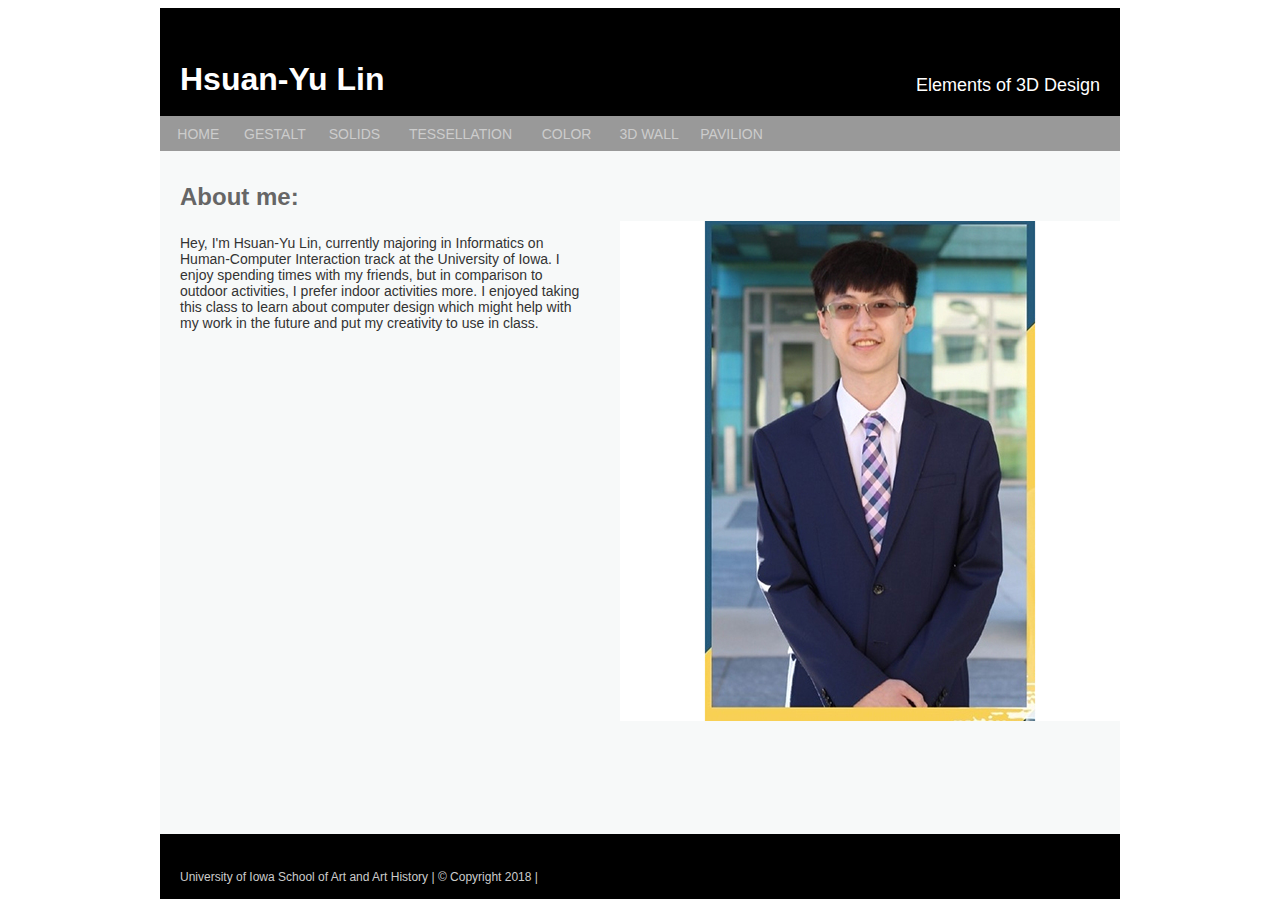
<file: HsuanYuLin_FinalPortfolio/BradleyWebsiteElements2022/index.html>
<!doctype html>
<html>
<head>
<meta charset="utf-8">
<title>Hsuan-Yu | Index</title>
<style type="text/css">
body,td,th {
	font-family: "Gill Sans", "Gill Sans MT", "Myriad Pro", "DejaVu Sans Condensed", Helvetica, Arial, sans-serif;
	font-size: 14px;
	color: #ccc;
}
body {
	background-color: #fff;
}
a {
	font-size: 14px;
	color: #ccc;
}
a:link {
	text-decoration: none;
}
a:visited {
	text-decoration: none;
	color: #333;
}
a:hover {
	text-decoration: none;
	color: #999;
}
a:active {
	text-decoration: none;
}
</style>
<link href="css/css_main.css" rel="stylesheet" type="text/css">
</head>

<body>
<table width="960" border="0" align="center" cellpadding="0" cellspacing="0">
  <tbody>
    <tr>
      <td width="960" height="80"><table width="960" border="0" cellspacing="0" cellpadding="0">
        <tbody>
          <tr>
            <td width="660" height="80" class="logo">Hsuan-Yu Lin</td>
            <td width="300" height="80" class="coursename">Elements of 3D Design</td>
          </tr>
        </tbody>
      </table></td>
    </tr>
    <tr>
      <td width="960" height="35"><table width="960" border="0" cellspacing="0" cellpadding="0">
        <tbody>
          <tr>
            <td width="660" height="35"><table width="660" border="0" cellspacing="0" cellpadding="0">
              <tbody>
                <tr>
                  <td width="65" height="35" class="navigation"><a href="index.html">HOME</a></td>
                  <td width="65" height="35" class="navigation"><a href="gestalt.html">GESTALT</a></td>
                  <td width="70" height="35" class="navigation"><a href="solids.html">SOLIDS</a></td>
                  <td width="110" height="35" class="navigation"><a href="tess1pattern.html">TESSELLATION</a></td>
                  <td width="70" height="35" class="navigation"><a href="tess2color.html">COLOR</a></td>
                  <td width="70" height="35" class="navigation"><a href="tess3dimensional.html">3D WALL</a></td>
                  <td width="70" height="35" class="navigation"><a href="pavilion.html">PAVILION</a></td>
                  <td width="40" height="35" class="navigation">&nbsp;</td>
                </tr>
              </tbody>
            </table></td>
            <td width="300" height="35" class="navigation">&nbsp;</td>
          </tr>
        </tbody>
      </table></td>
    </tr>
    <tr>
      <td width="960" height="60" class="header">About me:</td>
    </tr>
    <tr>
      <td width="960" height="500"><table width="960" border="0" cellspacing="0" cellpadding="0">
        <tbody>
          <tr>
            <td width="440" height="500" class="description"><p>Hey, I'm Hsuan-Yu Lin, currently majoring in Informatics on  Human-Computer Interaction track at the University of Iowa. I enjoy spending  times with my friends, but in comparison to outdoor activities, I prefer indoor  activities more. I enjoyed taking this class to learn about computer design  which might help with my work in the future and put my creativity to use in  class.</p></td>
            <td bgcolor="#F7F9F9"><img src="images/photo.jpg" width="500" height="500" alt=""/></td>
          </tr>
        </tbody>
      </table></td>
    </tr>
    <tr>
      <td width="960" height="100" bgcolor="#F7F9F9"><table width="960" border="0" cellspacing="0" cellpadding="0">
        <tbody>
          <tr>
            <td width="445" height="100">&nbsp;</td>
            <td width="55" height="55" class="thumbs">&nbsp;</td>
            <td width="55" height="55" class="thumbs">&nbsp;</td>
            <td width="55" height="55" class="thumbs">&nbsp;</td>
            <td width="55" height="55" class="thumbs">&nbsp;</td>
            <td width="55" height="55" class="thumbs">&nbsp;</td>
            <td width="55" height="55" class="thumbs">&nbsp;</td>
            <td width="55" height="55" class="thumbs">&nbsp;</td>
            <td width="55" height="55" class="thumbs">&nbsp;</td>
            <td width="55" height="55" class="thumbs">&nbsp;</td>
            <td width="20" height="100" class="thumbs">&nbsp;</td>
          </tr>
        </tbody>
      </table></td>
    </tr>
    <tr>
      <td width="960" height="40" class="footer">University of Iowa School of Art and Art History | © Copyright 2018 |</td>
    </tr>
  </tbody>
</table>
</body>
</html>
</file>
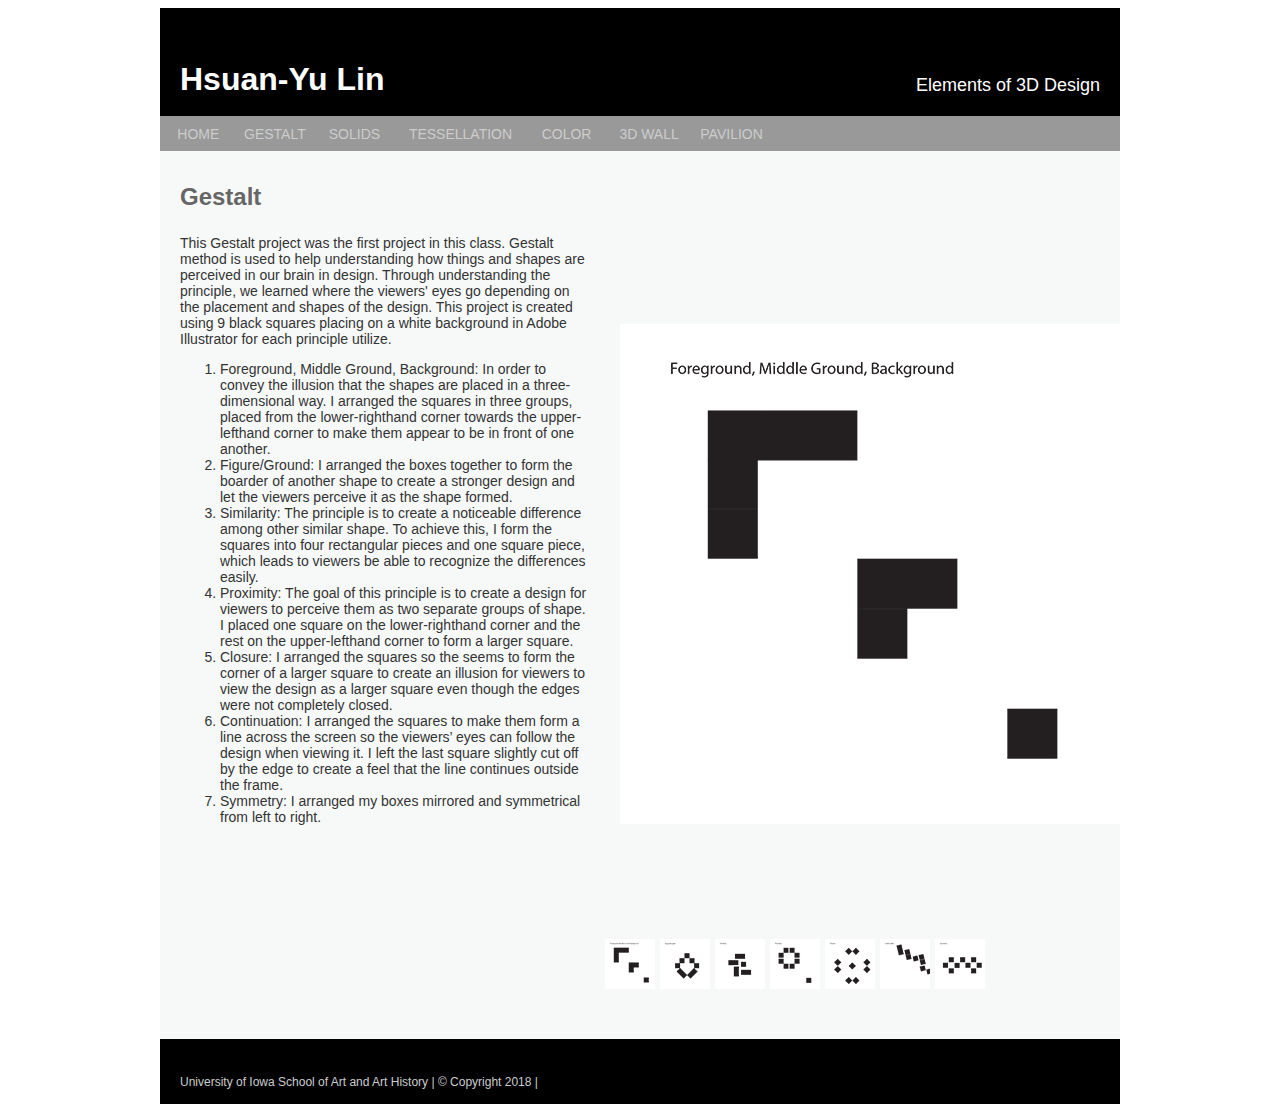
<file: HsuanYuLin_FinalPortfolio/BradleyWebsiteElements2022/gestalt.html>
<!doctype html>
<html>
<head>
<meta charset="utf-8">
<title>Hsuan-Yu | Gestalt</title>
<style type="text/css">
body,td,th {
	font-family: "Gill Sans", "Gill Sans MT", "Myriad Pro", "DejaVu Sans Condensed", Helvetica, Arial, sans-serif;
	font-size: 14px;
	color: #ccc;
}
body {
	background-color: #fff;
}
a {
	font-size: 14px;
	color: #ccc;
}
a:link {
	text-decoration: none;
}
a:visited {
	text-decoration: none;
	color: #333;
}
a:hover {
	text-decoration: none;
	color: #999;
}
a:active {
	text-decoration: none;
}
</style>
<link href="css/css_main.css" rel="stylesheet" type="text/css">
<script type="text/javascript">
function MM_preloadImages() { //v3.0
  var d=document; if(d.images){ if(!d.MM_p) d.MM_p=new Array();
    var i,j=d.MM_p.length,a=MM_preloadImages.arguments; for(i=0; i<a.length; i++)
    if (a[i].indexOf("#")!=0){ d.MM_p[j]=new Image; d.MM_p[j++].src=a[i];}}
}

function MM_swapImgRestore() { //v3.0
  var i,x,a=document.MM_sr; for(i=0;a&&i<a.length&&(x=a[i])&&x.oSrc;i++) x.src=x.oSrc;
}

function MM_findObj(n, d) { //v4.01
  var p,i,x;  if(!d) d=document; if((p=n.indexOf("?"))>0&&parent.frames.length) {
    d=parent.frames[n.substring(p+1)].document; n=n.substring(0,p);}
  if(!(x=d[n])&&d.all) x=d.all[n]; for (i=0;!x&&i<d.forms.length;i++) x=d.forms[i][n];
  for(i=0;!x&&d.layers&&i<d.layers.length;i++) x=MM_findObj(n,d.layers[i].document);
  if(!x && d.getElementById) x=d.getElementById(n); return x;
}

function MM_swapImage() { //v3.0
  var i,j=0,x,a=MM_swapImage.arguments; document.MM_sr=new Array; for(i=0;i<(a.length-2);i+=3)
   if ((x=MM_findObj(a[i]))!=null){document.MM_sr[j++]=x; if(!x.oSrc) x.oSrc=x.src; x.src=a[i+2];}
}
</script>
</head>

<body onLoad="MM_preloadImages('images/gestalt1_main.jpg','images/gestalt2_main.jpg','images/gestalt3_main.jpg','images/gestalt4_main.jpg','images/gestalt5_main.jpg','images/gestalt6_main.jpg','images/gestalt7_main.jpg')">
<table width="960" border="0" align="center" cellpadding="0" cellspacing="0">
  <tbody>
    <tr>
      <td width="960" height="80"><table width="960" border="0" cellspacing="0" cellpadding="0">
        <tbody>
          <tr>
            <td width="660" height="80" class="logo">Hsuan-Yu Lin</td>
            <td width="300" height="80" class="coursename">Elements of 3D Design</td>
          </tr>
        </tbody>
      </table></td>
    </tr>
    <tr>
      <td width="960" height="35"><table width="960" border="0" cellspacing="0" cellpadding="0">
        <tbody>
          <tr>
            <td width="660" height="35"><table width="660" border="0" cellspacing="0" cellpadding="0">
              <tbody>
                <tr>
                  <td width="65" height="35" class="navigation"><a href="index.html">HOME</a></td>
                  <td width="65" height="35" class="navigation"><a href="gestalt.html">GESTALT</a></td>
                  <td width="70" height="35" class="navigation"><a href="solids.html">SOLIDS</a></td>
                  <td width="110" height="35" class="navigation"><a href="tess1pattern.html">TESSELLATION</a></td>
                  <td width="70" height="35" class="navigation"><a href="tess2color.html">COLOR</a></td>
                  <td width="70" height="35" class="navigation"><a href="tess3dimensional.html">3D WALL</a></td>
                  <td width="70" height="35" class="navigation"><a href="pavilion.html">PAVILION</a></td>
                  <td width="40" height="35" class="navigation">&nbsp;</td>
                </tr>
              </tbody>
            </table></td>
            <td width="300" height="35" class="navigation">&nbsp;</td>
          </tr>
        </tbody>
      </table></td>
    </tr>
    <tr>
      <td width="960" height="60" class="header">Gestalt</td>
    </tr>
    <tr>
      <td width="960" height="500"><table width="960" border="0" cellspacing="0" cellpadding="0">
        <tbody>
          <tr>
            <td width="440" height="500" class="description"><p>This Gestalt project was the first project in this class.  Gestalt method is used to help understanding how things and shapes are  perceived in our brain in design. Through understanding the principle, we  learned where the viewers' eyes go depending on the placement and shapes of the  design. This project is created using 9 black squares placing on a  white background in Adobe Illustrator for each principle utilize. </p>
              <ol>
                <li>Foreground, Middle Ground, Background: In order  to convey the illusion that the shapes are placed in a three-dimensional way. I  arranged the squares in three groups, placed from the lower-righthand corner  towards the upper-lefthand corner to make them appear to be in front of one another.</li>
                <li>Figure/Ground: I arranged the boxes together to  form the boarder of another shape to create a stronger design and let the viewers  perceive it as the shape formed.</li>
                <li>Similarity: The principle is to create a noticeable  difference among other similar shape. To achieve this, I form the squares into  four rectangular pieces and one square piece, which leads to viewers be able to  recognize the differences easily.</li>
                <li>Proximity: The goal of this principle is to  create a design for viewers to perceive them as two separate groups of shape. I  placed one square on the lower-righthand corner and the rest on the upper-lefthand  corner to form a larger square.</li>
                <li>Closure: I arranged the squares so the seems to  form the corner of a larger square to create an illusion for viewers to view the  design as a larger square even though the edges were not completely closed.</li>
                <li>Continuation: I arranged the squares to make  them form a line across the screen so the viewers&rsquo; eyes can follow the design  when viewing it. I left the last square slightly cut off by the edge to create  a feel that the line continues outside the frame.</li>
                <li>Symmetry: I arranged my boxes mirrored and symmetrical  from left to right.</li>
              </ol>
              <p>&nbsp;</p>
<p>&nbsp;</p>
<p>&nbsp;</p></td>
            <td bgcolor="#F7F9F9"><img src="images/gestalt1_main.jpg" alt="" width="500" height="500" id="main"/></td>
          </tr>
        </tbody>
      </table></td>
    </tr>
    <tr>
      <td width="960" height="100" bgcolor="#F7F9F9"><table width="960" border="0" cellspacing="0" cellpadding="0">
        <tbody>
          <tr>
            <td width="445" height="100">&nbsp;</td>
            <td width="55" height="55" class="thumbs"><img src="images/gestalt1_thumb.jpg" alt="" width="50" height="50" onClick="MM_swapImage('main','','images/gestalt1_main.jpg',1)" onKeyDown="MM_swapImgRestore()"/></td>
            <td width="55" height="55" class="thumbs"><img src="images/gestalt2_thumb.jpg" alt="" width="50" height="50" onClick="MM_swapImage('main','','images/gestalt2_main.jpg',1)" onKeyDown="MM_swapImgRestore()"/></td>
            <td width="55" height="55" class="thumbs"><img src="images/gestalt3_thumb.jpg" alt="" width="50" height="50" onClick="MM_swapImage('main','','images/gestalt3_main.jpg',1)" onKeyDown="MM_swapImgRestore()"/></td>
            <td width="55" height="55" class="thumbs"><img src="images/gestalt4_thumb.jpg" alt="" width="50" height="50" onClick="MM_swapImage('main','','images/gestalt4_main.jpg',1)" onKeyDown="MM_swapImgRestore()"/></td>
            <td width="55" height="55" class="thumbs"><img src="images/gestalt5_thumb.jpg" alt="" width="50" height="50" onClick="MM_swapImage('main','','images/gestalt5_main.jpg',1)" onKeyDown="MM_swapImgRestore()"/></td>
            <td width="55" height="55" class="thumbs"><img src="images/gestalt6_thumb.jpg" alt="" width="50" height="50" onClick="MM_swapImage('main','','images/gestalt6_main.jpg',1)" onKeyDown="MM_swapImgRestore()"/></td>
            <td width="55" height="55" class="thumbs"><img src="images/gestalt7_thumb.jpg" alt="" width="50" height="50" onClick="MM_swapImage('main','','images/gestalt7_main.jpg',1)" onKeyDown="MM_swapImgRestore()"/></td>
            <td width="55" height="55" class="thumbs">&nbsp;</td>
            <td width="55" height="55" class="thumbs">&nbsp;</td>
            <td width="20" height="100" class="thumbs">&nbsp;</td>
          </tr>
        </tbody>
      </table></td>
    </tr>
    <tr>
      <td width="960" height="40" class="footer">University of Iowa School of Art and Art History | © Copyright 2018 |</td>
    </tr>
  </tbody>
</table>
</body>
</html>
</file>
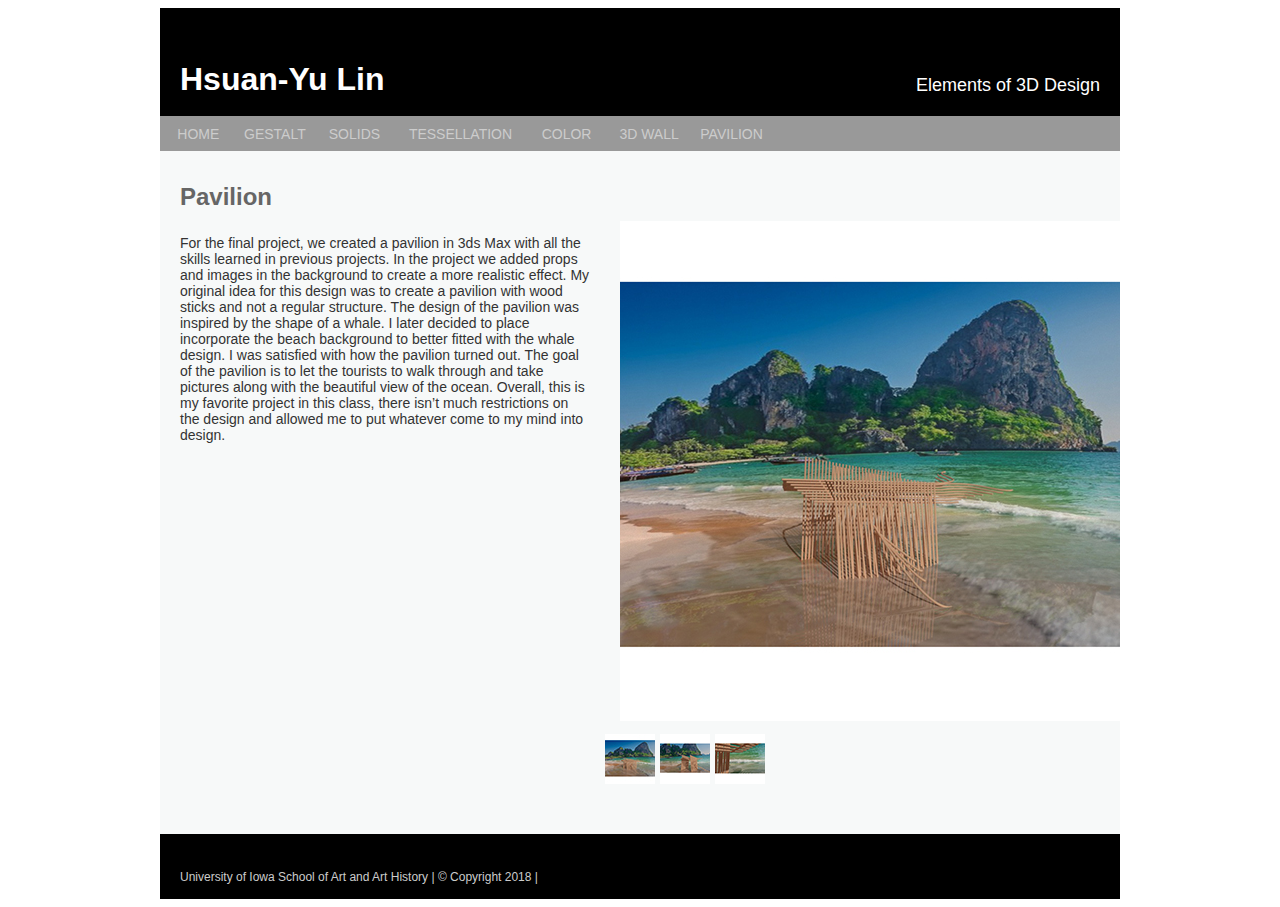
<file: HsuanYuLin_FinalPortfolio/BradleyWebsiteElements2022/pavilion.html>
<!doctype html>
<html>
<head>
<meta charset="utf-8">
<title>Hsuan-Yu | Pavilion</title>
<style type="text/css">
body,td,th {
	font-family: "Gill Sans", "Gill Sans MT", "Myriad Pro", "DejaVu Sans Condensed", Helvetica, Arial, sans-serif;
	font-size: 14px;
	color: #ccc;
}
body {
	background-color: #fff;
}
a {
	font-size: 14px;
	color: #ccc;
}
a:link {
	text-decoration: none;
}
a:visited {
	text-decoration: none;
	color: #333;
}
a:hover {
	text-decoration: none;
	color: #999;
}
a:active {
	text-decoration: none;
}
</style>
<link href="css/css_main.css" rel="stylesheet" type="text/css">
<script type="text/javascript">
function MM_preloadImages() { //v3.0
  var d=document; if(d.images){ if(!d.MM_p) d.MM_p=new Array();
    var i,j=d.MM_p.length,a=MM_preloadImages.arguments; for(i=0; i<a.length; i++)
    if (a[i].indexOf("#")!=0){ d.MM_p[j]=new Image; d.MM_p[j++].src=a[i];}}
}

function MM_swapImgRestore() { //v3.0
  var i,x,a=document.MM_sr; for(i=0;a&&i<a.length&&(x=a[i])&&x.oSrc;i++) x.src=x.oSrc;
}

function MM_findObj(n, d) { //v4.01
  var p,i,x;  if(!d) d=document; if((p=n.indexOf("?"))>0&&parent.frames.length) {
    d=parent.frames[n.substring(p+1)].document; n=n.substring(0,p);}
  if(!(x=d[n])&&d.all) x=d.all[n]; for (i=0;!x&&i<d.forms.length;i++) x=d.forms[i][n];
  for(i=0;!x&&d.layers&&i<d.layers.length;i++) x=MM_findObj(n,d.layers[i].document);
  if(!x && d.getElementById) x=d.getElementById(n); return x;
}

function MM_swapImage() { //v3.0
  var i,j=0,x,a=MM_swapImage.arguments; document.MM_sr=new Array; for(i=0;i<(a.length-2);i+=3)
   if ((x=MM_findObj(a[i]))!=null){document.MM_sr[j++]=x; if(!x.oSrc) x.oSrc=x.src; x.src=a[i+2];}
}
</script>
</head>

<body onLoad="MM_preloadImages('images/pavilion2_main.jpg','images/pavilion3_main.jpg','images/pavilion1_main.jpg')">
<table width="960" border="0" align="center" cellpadding="0" cellspacing="0">
  <tbody>
    <tr>
      <td width="960" height="80"><table width="960" border="0" cellspacing="0" cellpadding="0">
        <tbody>
          <tr>
            <td width="660" height="80" class="logo">Hsuan-Yu Lin</td>
            <td width="300" height="80" class="coursename">Elements of 3D Design</td>
          </tr>
        </tbody>
      </table></td>
    </tr>
    <tr>
      <td width="960" height="35"><table width="960" border="0" cellspacing="0" cellpadding="0">
        <tbody>
          <tr>
            <td width="660" height="35"><table width="660" border="0" cellspacing="0" cellpadding="0">
              <tbody>
                <tr>
                  <td width="65" height="35" class="navigation"><a href="index.html">HOME</a></td>
                  <td width="65" height="35" class="navigation"><a href="gestalt.html">GESTALT</a></td>
                  <td width="70" height="35" class="navigation"><a href="solids.html">SOLIDS</a></td>
                  <td width="110" height="35" class="navigation"><a href="tess1pattern.html">TESSELLATION</a></td>
                  <td width="70" height="35" class="navigation"><a href="tess2color.html">COLOR</a></td>
                  <td width="70" height="35" class="navigation"><a href="tess3dimensional.html">3D WALL</a></td>
                  <td width="70" height="35" class="navigation"><a href="pavilion.html">PAVILION</a></td>
                  <td width="40" height="35" class="navigation">&nbsp;</td>
                </tr>
              </tbody>
            </table></td>
            <td width="300" height="35" class="navigation">&nbsp;</td>
          </tr>
        </tbody>
      </table></td>
    </tr>
    <tr>
      <td width="960" height="60" class="header">Pavilion</td>
    </tr>
    <tr>
      <td width="960" height="500"><table width="960" border="0" cellspacing="0" cellpadding="0">
        <tbody>
          <tr>
            <td width="440" height="500" class="description"><p>For the final project, we created a pavilion in 3ds Max with  all the skills learned in previous projects. In the project we added props and  images in the background to create a more realistic effect. My original idea  for this design was to create a pavilion with wood sticks and not a regular structure.  The design of the pavilion was inspired by the shape of a whale. I later decided  to place incorporate the beach background to better fitted with the whale  design. I was satisfied with how the pavilion turned out. The goal of the pavilion  is to let the tourists to walk through and take pictures along with the beautiful  view of the ocean. Overall, this is my favorite project in this class, there  isn&rsquo;t much restrictions on the design and allowed me to put whatever come to my  mind into design.  </p></td>
            <td bgcolor="#F7F9F9"><img src="images/pavilion2_main.jpg" alt="" width="500" height="500" id="main"/></td>
          </tr>
        </tbody>
      </table></td>
    </tr>
    <tr>
      <td width="960" height="100" bgcolor="#F7F9F9"><table width="960" border="0" cellspacing="0" cellpadding="0">
        <tbody>
          <tr>
            <td width="445" height="100">&nbsp;</td>
            <td width="55" height="55" class="thumbs"><img src="images/pavilion2_thumb.jpg" alt="" width="50" height="50" onClick="MM_swapImage('main','','images/pavilion2_main.jpg',1)" onKeyDown="MM_swapImgRestore()"/></td>
            <td width="55" height="55" class="thumbs"><img src="images/pavilion3_thumb.jpg" alt="" width="50" height="50" onClick="MM_swapImage('main','','images/pavilion3_main.jpg',1)" onKeyDown="MM_swapImgRestore()"/></td>
            <td width="55" height="55" class="thumbs"><img src="images/pavilion1_thumb.jpg" alt="" width="50" height="50" onClick="MM_swapImage('main','','images/pavilion1_main.jpg',1)" onKeyDown="MM_swapImgRestore()"/></td>
            <td width="55" height="55" class="thumbs">&nbsp;</td>
            <td width="55" height="55" class="thumbs">&nbsp;</td>
            <td width="55" height="55" class="thumbs">&nbsp;</td>
            <td width="55" height="55" class="thumbs">&nbsp;</td>
            <td width="55" height="55" class="thumbs">&nbsp;</td>
            <td width="55" height="55" class="thumbs">&nbsp;</td>
            <td width="20" height="100" class="thumbs">&nbsp;</td>
          </tr>
        </tbody>
      </table></td>
    </tr>
    <tr>
      <td width="960" height="40" class="footer">University of Iowa School of Art and Art History | © Copyright 2018 |</td>
    </tr>
  </tbody>
</table>
</body>
</html>
</file>
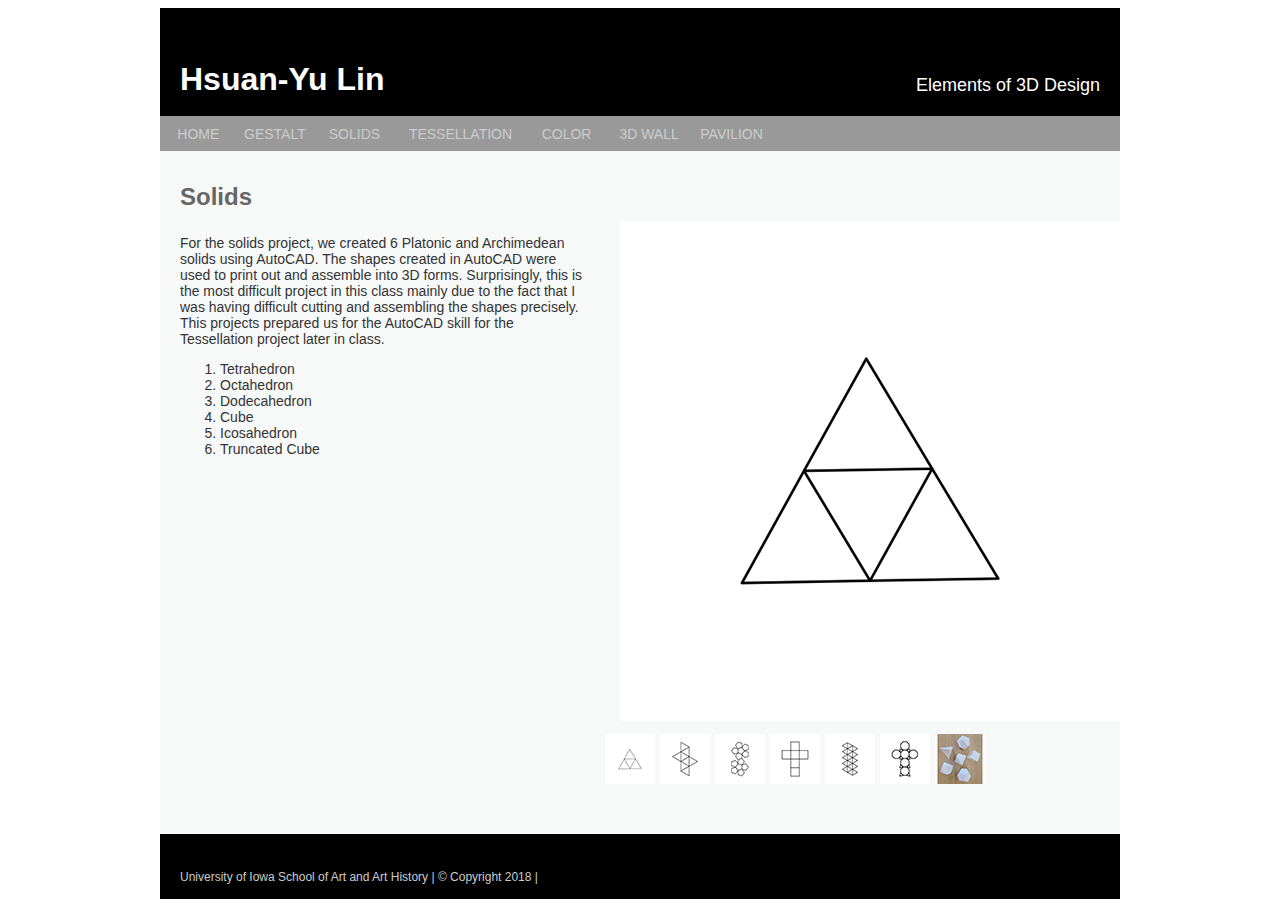
<file: HsuanYuLin_FinalPortfolio/BradleyWebsiteElements2022/solids.html>
<!doctype html>
<html>
<head>
<meta charset="utf-8">
<title>Hsuan-Yu | Solids</title>
<style type="text/css">
body,td,th {
	font-family: "Gill Sans", "Gill Sans MT", "Myriad Pro", "DejaVu Sans Condensed", Helvetica, Arial, sans-serif;
	font-size: 14px;
	color: #ccc;
}
body {
	background-color: #fff;
}
a {
	font-size: 14px;
	color: #ccc;
}
a:link {
	text-decoration: none;
}
a:visited {
	text-decoration: none;
	color: #333;
}
a:hover {
	text-decoration: none;
	color: #999;
}
a:active {
	text-decoration: none;
}
</style>
<link href="css/css_main.css" rel="stylesheet" type="text/css">
<script type="text/javascript">
function MM_preloadImages() { //v3.0
  var d=document; if(d.images){ if(!d.MM_p) d.MM_p=new Array();
    var i,j=d.MM_p.length,a=MM_preloadImages.arguments; for(i=0; i<a.length; i++)
    if (a[i].indexOf("#")!=0){ d.MM_p[j]=new Image; d.MM_p[j++].src=a[i];}}
}

function MM_swapImgRestore() { //v3.0
  var i,x,a=document.MM_sr; for(i=0;a&&i<a.length&&(x=a[i])&&x.oSrc;i++) x.src=x.oSrc;
}

function MM_findObj(n, d) { //v4.01
  var p,i,x;  if(!d) d=document; if((p=n.indexOf("?"))>0&&parent.frames.length) {
    d=parent.frames[n.substring(p+1)].document; n=n.substring(0,p);}
  if(!(x=d[n])&&d.all) x=d.all[n]; for (i=0;!x&&i<d.forms.length;i++) x=d.forms[i][n];
  for(i=0;!x&&d.layers&&i<d.layers.length;i++) x=MM_findObj(n,d.layers[i].document);
  if(!x && d.getElementById) x=d.getElementById(n); return x;
}

function MM_swapImage() { //v3.0
  var i,j=0,x,a=MM_swapImage.arguments; document.MM_sr=new Array; for(i=0;i<(a.length-2);i+=3)
   if ((x=MM_findObj(a[i]))!=null){document.MM_sr[j++]=x; if(!x.oSrc) x.oSrc=x.src; x.src=a[i+2];}
}
</script>
</head>

<body onLoad="MM_preloadImages('images/solids1_main.jpg','images/solids2_main.jpg','images/solids3_main.jpg','images/solids4_main.jpg','images/solids5_main.jpg','images/solids6_main.jpg','images/solids_main.jpg')">
<table width="960" border="0" align="center" cellpadding="0" cellspacing="0">
  <tbody>
    <tr>
      <td width="960" height="80"><table width="960" border="0" cellspacing="0" cellpadding="0">
        <tbody>
          <tr>
            <td width="660" height="80" class="logo">Hsuan-Yu Lin</td>
            <td width="300" height="80" class="coursename">Elements of 3D Design</td>
          </tr>
        </tbody>
      </table></td>
    </tr>
    <tr>
      <td width="960" height="35"><table width="960" border="0" cellspacing="0" cellpadding="0">
        <tbody>
          <tr>
            <td width="660" height="35"><table width="660" border="0" cellspacing="0" cellpadding="0">
              <tbody>
                <tr>
                  <td width="65" height="35" class="navigation"><a href="index.html">HOME</a></td>
                  <td width="65" height="35" class="navigation"><a href="gestalt.html">GESTALT</a></td>
                  <td width="70" height="35" class="navigation"><a href="solids.html">SOLIDS</a></td>
                  <td width="110" height="35" class="navigation"><a href="tess1pattern.html">TESSELLATION</a></td>
                  <td width="70" height="35" class="navigation"><a href="tess2color.html">COLOR</a></td>
                  <td width="70" height="35" class="navigation"><a href="tess3dimensional.html">3D WALL</a></td>
                  <td width="70" height="35" class="navigation"><a href="pavilion.html">PAVILION</a></td>
                  <td width="40" height="35" class="navigation">&nbsp;</td>
                </tr>
              </tbody>
            </table></td>
            <td width="300" height="35" class="navigation">&nbsp;</td>
          </tr>
        </tbody>
      </table></td>
    </tr>
    <tr>
      <td width="960" height="60" class="header">Solids</td>
    </tr>
    <tr>
      <td width="960" height="500"><table width="960" border="0" cellspacing="0" cellpadding="0">
        <tbody>
          <tr>
            <td width="440" height="500" class="description"><p>For the solids project, we created 6 Platonic and Archimedean  solids using AutoCAD. The shapes created in AutoCAD were used to print out and  assemble into 3D forms. Surprisingly, this is the most difficult project in  this class mainly due to the fact that I was having difficult cutting and assembling  the shapes precisely. This projects prepared us for the AutoCAD skill for the Tessellation  project later in class.</p>
              <ol>
                <li>Tetrahedron</li>
                <li>Octahedron</li>
                <li>Dodecahedron</li>
                <li>Cube</li>
                <li>Icosahedron </li>
                <li>Truncated Cube </li>
              </ol>
              <p>&nbsp;</p></td>
            <td bgcolor="#F7F9F9"><img src="images/solids1_main.jpg" alt="" width="500" height="500" id="main"/></td>
          </tr>
        </tbody>
      </table></td>
    </tr>
    <tr>
      <td width="960" height="100" bgcolor="#F7F9F9"><table width="960" border="0" cellspacing="0" cellpadding="0">
        <tbody>
          <tr>
            <td width="445" height="100">&nbsp;</td>
            <td width="55" height="55" class="thumbs"><img src="images/solids1_thumb.jpg" alt="" width="50" height="50" onClick="MM_swapImage('main','','images/solids1_main.jpg',1)" onKeyDown="MM_swapImgRestore()"/></td>
            <td width="55" height="55" class="thumbs"><img src="images/solids2_thumb.jpg" alt="" width="50" height="50" onClick="MM_swapImage('main','','images/solids2_main.jpg',1)" onKeyDown="MM_swapImgRestore()"/></td>
            <td width="55" height="55" class="thumbs"><img src="images/solids3_thumb.jpg" alt="" width="50" height="50" onClick="MM_swapImage('main','','images/solids3_main.jpg',1)" onKeyDown="MM_swapImgRestore()"/></td>
            <td width="55" height="55" class="thumbs"><img src="images/solids4_thumb.jpg" alt="" width="50" height="50" onClick="MM_swapImage('main','','images/solids4_main.jpg',1)" onKeyDown="MM_swapImgRestore()"/></td>
            <td width="55" height="55" class="thumbs"><img src="images/solids5_thumb.jpg" alt="" width="50" height="50" onClick="MM_swapImage('main','','images/solids5_main.jpg',1)" onKeyDown="MM_swapImgRestore()"/></td>
            <td width="55" height="55" class="thumbs"><img src="images/solids6_thumb.jpg" alt="" width="50" height="50" onClick="MM_swapImage('main','','images/solids6_main.jpg',1)" onKeyDown="MM_swapImgRestore()"/></td>
            <td width="55" height="55" class="thumbs"><img src="images/solids_thumb.jpg" alt="" width="50" height="50" onClick="MM_swapImage('main','','images/solids_main.jpg',1)" onKeyDown="MM_swapImgRestore()"/></td>
            <td width="55" height="55" class="thumbs">&nbsp;</td>
            <td width="55" height="55" class="thumbs">&nbsp;</td>
            <td width="20" height="100" class="thumbs">&nbsp;</td>
          </tr>
        </tbody>
      </table></td>
    </tr>
    <tr>
      <td width="960" height="40" class="footer">University of Iowa School of Art and Art History | © Copyright 2018 |</td>
    </tr>
  </tbody>
</table>
</body>
</html>
</file>
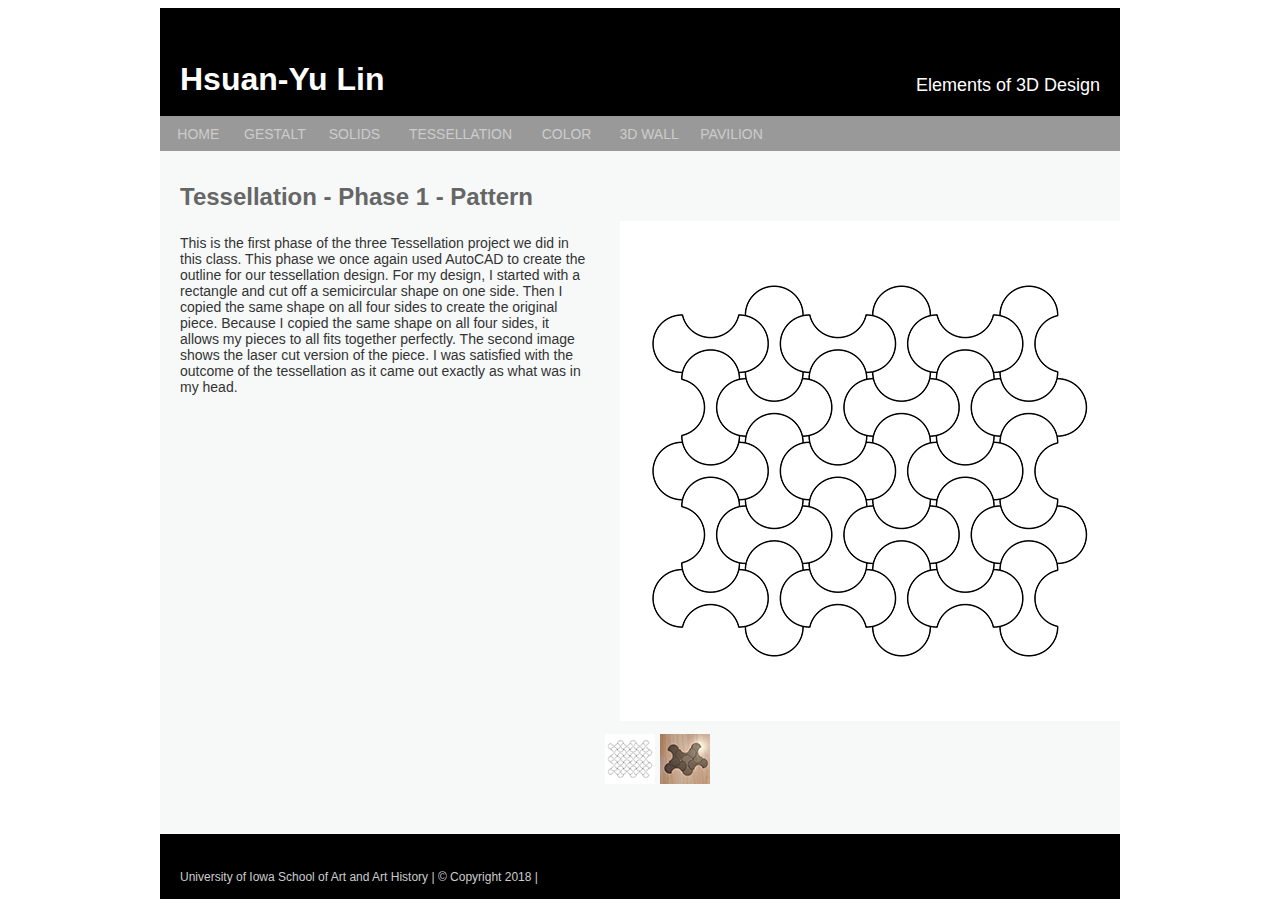
<file: HsuanYuLin_FinalPortfolio/BradleyWebsiteElements2022/tess1pattern.html>
<!doctype html>
<html>
<head>
<meta charset="utf-8">
<title>Hsuan-Yu | Pattern</title>
<style type="text/css">
body,td,th {
	font-family: "Gill Sans", "Gill Sans MT", "Myriad Pro", "DejaVu Sans Condensed", Helvetica, Arial, sans-serif;
	font-size: 14px;
	color: #ccc;
}
body {
	background-color: #fff;
}
a {
	font-size: 14px;
	color: #ccc;
}
a:link {
	text-decoration: none;
}
a:visited {
	text-decoration: none;
	color: #333;
}
a:hover {
	text-decoration: none;
	color: #999;
}
a:active {
	text-decoration: none;
}
</style>
<link href="css/css_main.css" rel="stylesheet" type="text/css">
<script type="text/javascript">
function MM_preloadImages() { //v3.0
  var d=document; if(d.images){ if(!d.MM_p) d.MM_p=new Array();
    var i,j=d.MM_p.length,a=MM_preloadImages.arguments; for(i=0; i<a.length; i++)
    if (a[i].indexOf("#")!=0){ d.MM_p[j]=new Image; d.MM_p[j++].src=a[i];}}
}

function MM_swapImgRestore() { //v3.0
  var i,x,a=document.MM_sr; for(i=0;a&&i<a.length&&(x=a[i])&&x.oSrc;i++) x.src=x.oSrc;
}

function MM_findObj(n, d) { //v4.01
  var p,i,x;  if(!d) d=document; if((p=n.indexOf("?"))>0&&parent.frames.length) {
    d=parent.frames[n.substring(p+1)].document; n=n.substring(0,p);}
  if(!(x=d[n])&&d.all) x=d.all[n]; for (i=0;!x&&i<d.forms.length;i++) x=d.forms[i][n];
  for(i=0;!x&&d.layers&&i<d.layers.length;i++) x=MM_findObj(n,d.layers[i].document);
  if(!x && d.getElementById) x=d.getElementById(n); return x;
}

function MM_swapImage() { //v3.0
  var i,j=0,x,a=MM_swapImage.arguments; document.MM_sr=new Array; for(i=0;i<(a.length-2);i+=3)
   if ((x=MM_findObj(a[i]))!=null){document.MM_sr[j++]=x; if(!x.oSrc) x.oSrc=x.src; x.src=a[i+2];}
}
</script>
</head>

<body onLoad="MM_preloadImages('images/tessellation_main.jpg','images/tessellation_photo_main.jpg')">
<table width="960" border="0" align="center" cellpadding="0" cellspacing="0">
  <tbody>
    <tr>
      <td width="960" height="80"><table width="960" border="0" cellspacing="0" cellpadding="0">
        <tbody>
          <tr>
            <td width="660" height="80" class="logo">Hsuan-Yu Lin</td>
            <td width="300" height="80" class="coursename">Elements of 3D Design</td>
          </tr>
        </tbody>
      </table></td>
    </tr>
    <tr>
      <td width="960" height="35"><table width="960" border="0" cellspacing="0" cellpadding="0">
        <tbody>
          <tr>
            <td width="660" height="35"><table width="660" border="0" cellspacing="0" cellpadding="0">
              <tbody>
                <tr>
                  <td width="65" height="35" class="navigation"><a href="index.html">HOME</a></td>
                  <td width="65" height="35" class="navigation"><a href="gestalt.html">GESTALT</a></td>
                  <td width="70" height="35" class="navigation"><a href="solids.html">SOLIDS</a></td>
                  <td width="110" height="35" class="navigation"><a href="tess1pattern.html">TESSELLATION</a></td>
                  <td width="70" height="35" class="navigation"><a href="tess2color.html">COLOR</a></td>
                  <td width="70" height="35" class="navigation"><a href="tess3dimensional.html">3D WALL</a></td>
                  <td width="70" height="35" class="navigation"><a href="pavilion.html">PAVILION</a></td>
                  <td width="40" height="35" class="navigation">&nbsp;</td>
                </tr>
              </tbody>
            </table></td>
            <td width="300" height="35" class="navigation">&nbsp;</td>
          </tr>
        </tbody>
      </table></td>
    </tr>
    <tr>
      <td width="960" height="60" class="header">Tessellation - Phase 1 - Pattern</td>
    </tr>
    <tr>
      <td width="960" height="500"><table width="960" border="0" cellspacing="0" cellpadding="0">
        <tbody>
          <tr>
            <td width="440" height="500" class="description"><p>This is the first phase of the three Tessellation project we  did in this class. This phase we once again used AutoCAD to create the outline  for our tessellation design. For my design, I started with a rectangle and cut  off a semicircular shape on one side. Then I copied the same shape on all four  sides to create the original piece. Because I copied the same shape on all four  sides, it allows my pieces to all fits together perfectly. The second image shows the laser cut version of the piece. I was satisfied with  the outcome of the tessellation as it came out exactly as what was in my head. </p></td>
            <td bgcolor="#F7F9F9"><img src="images/tessellation_main.jpg" alt="" width="500" height="500" id="main"/></td>
          </tr>
        </tbody>
      </table></td>
    </tr>
    <tr>
      <td width="960" height="100" bgcolor="#F7F9F9"><table width="960" border="0" cellspacing="0" cellpadding="0">
        <tbody>
          <tr>
            <td width="445" height="100">&nbsp;</td>
            <td width="55" height="55" class="thumbs"><img src="images/tessellation_thumb.jpg" alt="" width="50" height="50" onClick="MM_swapImage('main','','images/tessellation_main.jpg',1)" onKeyDown="MM_swapImgRestore()"/></td>
            <td width="55" height="55" class="thumbs"><img src="images/tessellation_photo_thumb.jpg" alt="" width="50" height="50" onClick="MM_swapImage('main','','images/tessellation_photo_main.jpg',1)" onKeyDown="MM_swapImgRestore()"/></td>
            <td width="55" height="55" class="thumbs">&nbsp;</td>
            <td width="55" height="55" class="thumbs">&nbsp;</td>
            <td width="55" height="55" class="thumbs">&nbsp;</td>
            <td width="55" height="55" class="thumbs">&nbsp;</td>
            <td width="55" height="55" class="thumbs">&nbsp;</td>
            <td width="55" height="55" class="thumbs">&nbsp;</td>
            <td width="55" height="55" class="thumbs">&nbsp;</td>
            <td width="20" height="100" class="thumbs">&nbsp;</td>
          </tr>
        </tbody>
      </table></td>
    </tr>
    <tr>
      <td width="960" height="40" class="footer">University of Iowa School of Art and Art History | © Copyright 2018 |</td>
    </tr>
  </tbody>
</table>
</body>
</html>
</file>
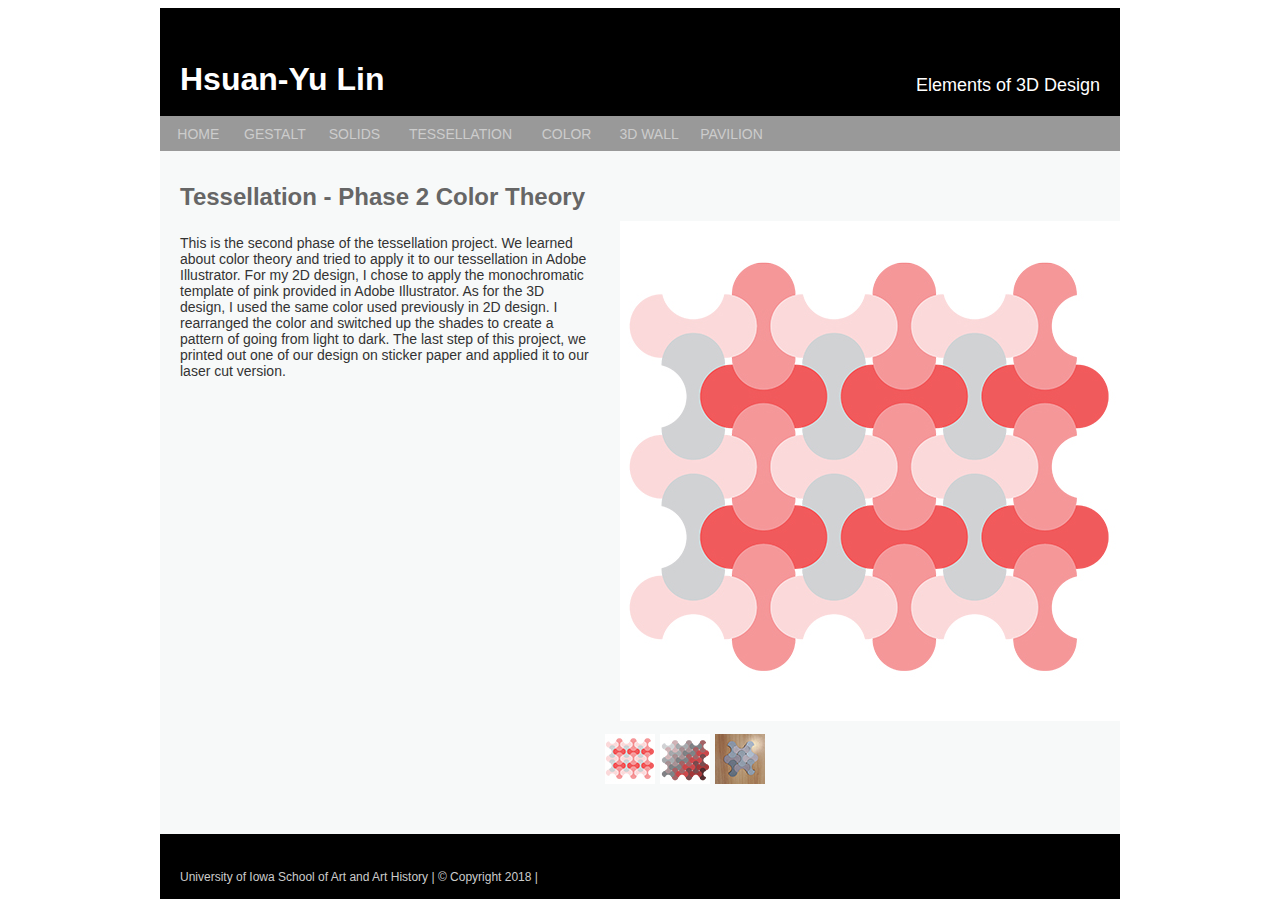
<file: HsuanYuLin_FinalPortfolio/BradleyWebsiteElements2022/tess2color.html>
<!doctype html>
<html>
<head>
<meta charset="utf-8">
<title>Hsuan-Yu | Color</title>
<style type="text/css">
body,td,th {
	font-family: "Gill Sans", "Gill Sans MT", "Myriad Pro", "DejaVu Sans Condensed", Helvetica, Arial, sans-serif;
	font-size: 14px;
	color: #ccc;
}
body {
	background-color: #fff;
}
a {
	font-size: 14px;
	color: #ccc;
}
a:link {
	text-decoration: none;
}
a:visited {
	text-decoration: none;
	color: #333;
}
a:hover {
	text-decoration: none;
	color: #999;
}
a:active {
	text-decoration: none;
}
</style>
<link href="css/css_main.css" rel="stylesheet" type="text/css">
<script type="text/javascript">
function MM_preloadImages() { //v3.0
  var d=document; if(d.images){ if(!d.MM_p) d.MM_p=new Array();
    var i,j=d.MM_p.length,a=MM_preloadImages.arguments; for(i=0; i<a.length; i++)
    if (a[i].indexOf("#")!=0){ d.MM_p[j]=new Image; d.MM_p[j++].src=a[i];}}
}

function MM_swapImgRestore() { //v3.0
  var i,x,a=document.MM_sr; for(i=0;a&&i<a.length&&(x=a[i])&&x.oSrc;i++) x.src=x.oSrc;
}

function MM_findObj(n, d) { //v4.01
  var p,i,x;  if(!d) d=document; if((p=n.indexOf("?"))>0&&parent.frames.length) {
    d=parent.frames[n.substring(p+1)].document; n=n.substring(0,p);}
  if(!(x=d[n])&&d.all) x=d.all[n]; for (i=0;!x&&i<d.forms.length;i++) x=d.forms[i][n];
  for(i=0;!x&&d.layers&&i<d.layers.length;i++) x=MM_findObj(n,d.layers[i].document);
  if(!x && d.getElementById) x=d.getElementById(n); return x;
}

function MM_swapImage() { //v3.0
  var i,j=0,x,a=MM_swapImage.arguments; document.MM_sr=new Array; for(i=0;i<(a.length-2);i+=3)
   if ((x=MM_findObj(a[i]))!=null){document.MM_sr[j++]=x; if(!x.oSrc) x.oSrc=x.src; x.src=a[i+2];}
}
</script>
</head>

<body onLoad="MM_preloadImages('images/tessellation_2d_main.jpg','images/tessellation_3d_main.jpg','images/tessellation_2d_photo_main.jpg')">
<table width="960" border="0" align="center" cellpadding="0" cellspacing="0">
  <tbody>
    <tr>
      <td width="960" height="80"><table width="960" border="0" cellspacing="0" cellpadding="0">
        <tbody>
          <tr>
            <td width="660" height="80" class="logo">Hsuan-Yu Lin</td>
            <td width="300" height="80" class="coursename">Elements of 3D Design</td>
          </tr>
        </tbody>
      </table></td>
    </tr>
    <tr>
      <td width="960" height="35"><table width="960" border="0" cellspacing="0" cellpadding="0">
        <tbody>
          <tr>
            <td width="660" height="35"><table width="660" border="0" cellspacing="0" cellpadding="0">
              <tbody>
                <tr>
                  <td width="65" height="35" class="navigation"><a href="index.html">HOME</a></td>
                  <td width="65" height="35" class="navigation"><a href="gestalt.html">GESTALT</a></td>
                  <td width="70" height="35" class="navigation"><a href="solids.html">SOLIDS</a></td>
                  <td width="110" height="35" class="navigation"><a href="tess1pattern.html">TESSELLATION</a></td>
                  <td width="70" height="35" class="navigation"><a href="tess2color.html">COLOR</a></td>
                  <td width="70" height="35" class="navigation"><a href="tess3dimensional.html">3D WALL</a></td>
                  <td width="70" height="35" class="navigation"><a href="pavilion.html">PAVILION</a></td>
                  <td width="40" height="35" class="navigation">&nbsp;</td>
                </tr>
              </tbody>
            </table></td>
            <td width="300" height="35" class="navigation">&nbsp;</td>
          </tr>
        </tbody>
      </table></td>
    </tr>
    <tr>
      <td width="960" height="60" class="header">Tessellation - Phase 2 Color Theory</td>
    </tr>
    <tr>
      <td width="960" height="500"><table width="960" border="0" cellspacing="0" cellpadding="0">
        <tbody>
          <tr>
            <td width="440" height="500" class="description"><p>This is the second phase of the tessellation project. We  learned about color theory and tried to apply it to our tessellation in Adobe  Illustrator. For my 2D design, I chose to apply the monochromatic template of  pink provided in Adobe Illustrator. As for the 3D design, I used the same color  used previously in 2D design. I rearranged the color and switched up the shades  to create a pattern of going from light to dark. The last step of this project,  we printed out one of our design on sticker paper and applied it to our laser  cut version.</p></td>
            <td bgcolor="#F7F9F9"><img src="images/tessellation_2d_main.jpg" alt="" width="500" height="500" id="main"/></td>
          </tr>
        </tbody>
      </table></td>
    </tr>
    <tr>
      <td width="960" height="100" bgcolor="#F7F9F9"><table width="960" border="0" cellspacing="0" cellpadding="0">
        <tbody>
          <tr>
            <td width="445" height="100">&nbsp;</td>
            <td width="55" height="55" class="thumbs"><img src="images/tessellation_2d_thumb.jpg" alt="" width="50" height="50" onClick="MM_swapImage('main','','images/tessellation_2d_main.jpg',1)" onKeyDown="MM_swapImgRestore()"/></td>
            <td width="55" height="55" class="thumbs"><img src="images/tessellation_3d_thumb.jpg" alt="" width="50" height="50" onClick="MM_swapImage('main','','images/tessellation_3d_main.jpg',1)" onKeyDown="MM_swapImgRestore()"/></td>
            <td width="55" height="55" class="thumbs"><img src="images/tessellation_2d_photo_thumb.jpg" alt="" width="50" height="50" onClick="MM_swapImage('main','','images/tessellation_2d_photo_main.jpg',1)" onKeyDown="MM_swapImgRestore()"/></td>
            <td width="55" height="55" class="thumbs">&nbsp;</td>
            <td width="55" height="55" class="thumbs">&nbsp;</td>
            <td width="55" height="55" class="thumbs">&nbsp;</td>
            <td width="55" height="55" class="thumbs">&nbsp;</td>
            <td width="55" height="55" class="thumbs">&nbsp;</td>
            <td width="55" height="55" class="thumbs">&nbsp;</td>
            <td width="20" height="100" class="thumbs">&nbsp;</td>
          </tr>
        </tbody>
      </table></td>
    </tr>
    <tr>
      <td width="960" height="40" class="footer">University of Iowa School of Art and Art History | © Copyright 2018 |</td>
    </tr>
  </tbody>
</table>
</body>
</html>
</file>
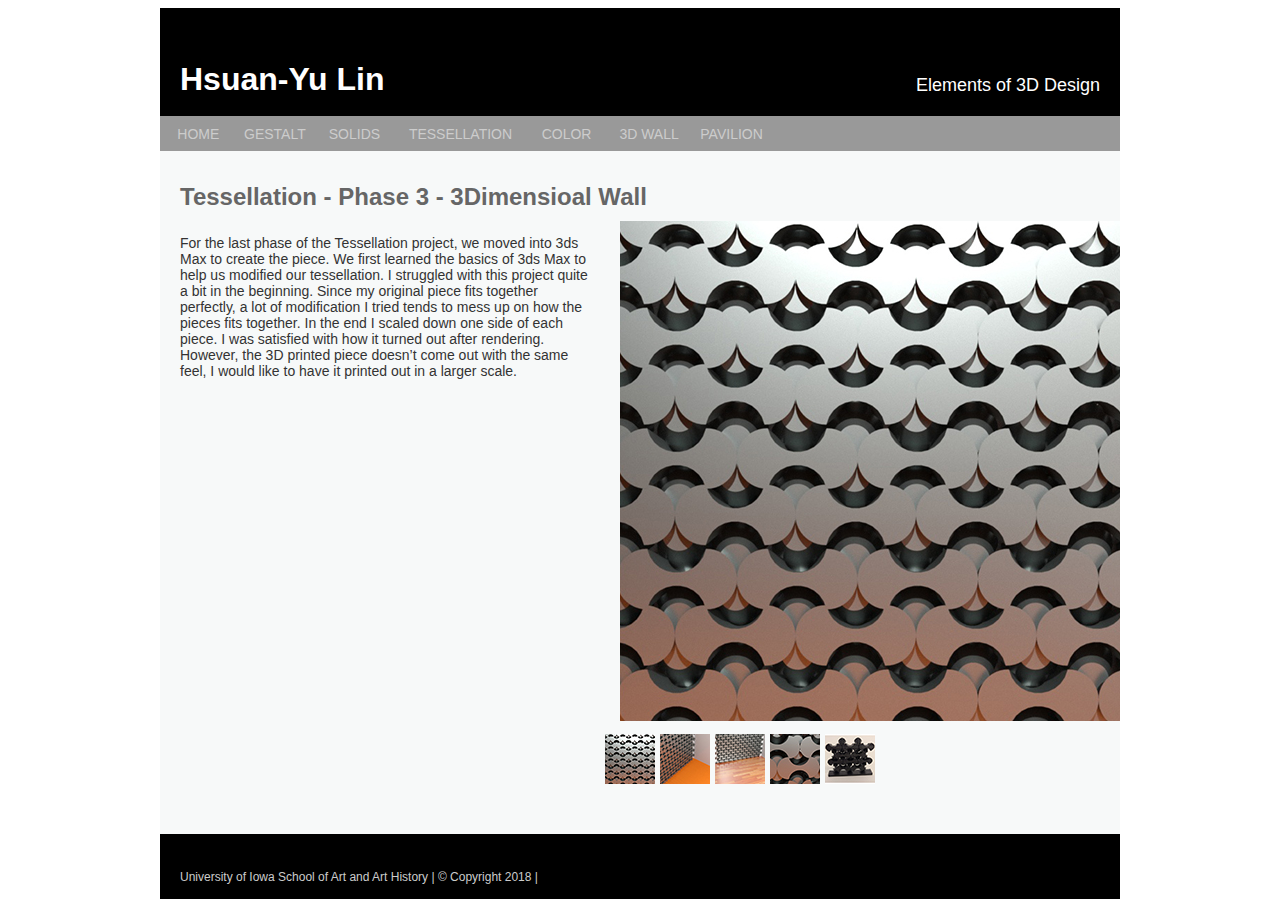
<file: HsuanYuLin_FinalPortfolio/BradleyWebsiteElements2022/tess3dimensional.html>
<!doctype html>
<html>
<head>
<meta charset="utf-8">
<title>Hsuan-Yu | 3D</title>
<style type="text/css">
body,td,th {
	font-family: "Gill Sans", "Gill Sans MT", "Myriad Pro", "DejaVu Sans Condensed", Helvetica, Arial, sans-serif;
	font-size: 14px;
	color: #ccc;
}
body {
	background-color: #fff;
}
a {
	font-size: 14px;
	color: #ccc;
}
a:link {
	text-decoration: none;
}
a:visited {
	text-decoration: none;
	color: #333;
}
a:hover {
	text-decoration: none;
	color: #999;
}
a:active {
	text-decoration: none;
}
</style>
<link href="css/css_main.css" rel="stylesheet" type="text/css">
<script type="text/javascript">
function MM_preloadImages() { //v3.0
  var d=document; if(d.images){ if(!d.MM_p) d.MM_p=new Array();
    var i,j=d.MM_p.length,a=MM_preloadImages.arguments; for(i=0; i<a.length; i++)
    if (a[i].indexOf("#")!=0){ d.MM_p[j]=new Image; d.MM_p[j++].src=a[i];}}
}

function MM_swapImgRestore() { //v3.0
  var i,x,a=document.MM_sr; for(i=0;a&&i<a.length&&(x=a[i])&&x.oSrc;i++) x.src=x.oSrc;
}

function MM_findObj(n, d) { //v4.01
  var p,i,x;  if(!d) d=document; if((p=n.indexOf("?"))>0&&parent.frames.length) {
    d=parent.frames[n.substring(p+1)].document; n=n.substring(0,p);}
  if(!(x=d[n])&&d.all) x=d.all[n]; for (i=0;!x&&i<d.forms.length;i++) x=d.forms[i][n];
  for(i=0;!x&&d.layers&&i<d.layers.length;i++) x=MM_findObj(n,d.layers[i].document);
  if(!x && d.getElementById) x=d.getElementById(n); return x;
}

function MM_swapImage() { //v3.0
  var i,j=0,x,a=MM_swapImage.arguments; document.MM_sr=new Array; for(i=0;i<(a.length-2);i+=3)
   if ((x=MM_findObj(a[i]))!=null){document.MM_sr[j++]=x; if(!x.oSrc) x.oSrc=x.src; x.src=a[i+2];}
}
</script>
</head>

<body onLoad="MM_preloadImages('images/frontview_main.jpg','images/perspectiveview_main.jpg','images/scaleview_main.jpg','images/detailview_main.jpg','images/tessellation_3d_photo_main.jpg')">
<table width="960" border="0" align="center" cellpadding="0" cellspacing="0">
  <tbody>
    <tr>
      <td width="960" height="80"><table width="960" border="0" cellspacing="0" cellpadding="0">
        <tbody>
          <tr>
            <td width="660" height="80" class="logo">Hsuan-Yu Lin</td>
            <td width="300" height="80" class="coursename">Elements of 3D Design</td>
          </tr>
        </tbody>
      </table></td>
    </tr>
    <tr>
      <td width="960" height="35"><table width="960" border="0" cellspacing="0" cellpadding="0">
        <tbody>
          <tr>
            <td width="660" height="35"><table width="660" border="0" cellspacing="0" cellpadding="0">
              <tbody>
                <tr>
                  <td width="65" height="35" class="navigation"><a href="index.html">HOME</a></td>
                  <td width="65" height="35" class="navigation"><a href="gestalt.html">GESTALT</a></td>
                  <td width="70" height="35" class="navigation"><a href="solids.html">SOLIDS</a></td>
                  <td width="110" height="35" class="navigation"><a href="tess1pattern.html">TESSELLATION</a></td>
                  <td width="70" height="35" class="navigation"><a href="tess2color.html">COLOR</a></td>
                  <td width="70" height="35" class="navigation"><a href="tess3dimensional.html">3D WALL</a></td>
                  <td width="70" height="35" class="navigation"><a href="pavilion.html">PAVILION</a></td>
                  <td width="40" height="35" class="navigation">&nbsp;</td>
                </tr>
              </tbody>
            </table></td>
            <td width="300" height="35" class="navigation">&nbsp;</td>
          </tr>
        </tbody>
      </table></td>
    </tr>
    <tr>
      <td width="960" height="60" class="header">Tessellation - Phase 3 - 3Dimensioal Wall</td>
    </tr>
    <tr>
      <td width="960" height="500"><table width="960" border="0" cellspacing="0" cellpadding="0">
        <tbody>
          <tr>
            <td width="440" height="500" class="description"><p>For the last phase of the Tessellation project, we moved  into 3ds Max to create the piece. We first learned the basics of 3ds Max to  help us modified our tessellation. I struggled with this project quite a bit in  the beginning. Since my original piece fits together perfectly, a lot of  modification I tried tends to mess up on how the pieces fits together. In the end  I scaled down one side of each piece. I was satisfied with how it turned out after  rendering. However, the 3D printed piece doesn&rsquo;t come out with the same feel, I  would like to have it printed out in a larger scale. </p></td>
            <td bgcolor="#F7F9F9"><img src="images/frontview_main.jpg" alt="" width="500" height="500" id="main"/></td>
          </tr>
        </tbody>
      </table></td>
    </tr>
    <tr>
      <td width="960" height="100" bgcolor="#F7F9F9"><table width="960" border="0" cellspacing="0" cellpadding="0">
        <tbody>
          <tr>
            <td width="445" height="100">&nbsp;</td>
            <td width="55" height="55" class="thumbs"><img src="images/frontview_thumb.jpg" alt="" width="50" height="50" onClick="MM_swapImage('main','','images/frontview_main.jpg',1)" onKeyDown="MM_swapImgRestore()"/></td>
            <td width="55" height="55" class="thumbs"><img src="images/perspectiveview_thumb.jpg" alt="" width="50" height="50" onClick="MM_swapImage('main','','images/perspectiveview_main.jpg',1)" onKeyDown="MM_swapImgRestore()"/></td>
            <td width="55" height="55" class="thumbs"><img src="images/scaleview_thumb.jpg" alt="" width="50" height="50" onClick="MM_swapImage('main','','images/scaleview_main.jpg',1)" onKeyDown="MM_swapImgRestore()"/></td>
            <td width="55" height="55" class="thumbs"><img src="images/detailview_thumb.jpg" alt="" width="50" height="50" onClick="MM_swapImage('main','','images/detailview_main.jpg',1)" onKeyDown="MM_swapImgRestore()"/></td>
            <td width="55" height="55" class="thumbs"><img src="images/tessellation_3d_photo_thumb.jpg" alt="" width="50" height="50" onClick="MM_swapImage('main','','images/tessellation_3d_photo_main.jpg',1)" onKeyDown="MM_swapImgRestore()"/></td>
            <td width="55" height="55" class="thumbs">&nbsp;</td>
            <td width="55" height="55" class="thumbs">&nbsp;</td>
            <td width="55" height="55" class="thumbs">&nbsp;</td>
            <td width="55" height="55" class="thumbs">&nbsp;</td>
            <td width="20" height="100" class="thumbs">&nbsp;</td>
          </tr>
        </tbody>
      </table></td>
    </tr>
    <tr>
      <td width="960" height="40" class="footer">University of Iowa School of Art and Art History | © Copyright 2018 |</td>
    </tr>
  </tbody>
</table>
</body>
</html>
</file>
<file: HsuanYuLin_FinalPortfolio/BradleyWebsiteElements2022/css/css_main.css>
@charset "utf-8";
.logo {
	font-family: "Gill Sans", "Gill Sans MT", "Myriad Pro", "DejaVu Sans Condensed", Helvetica, Arial, sans-serif;
	font-size: 32px;
	font-style: normal;
	font-weight: bold;
	color: #fff;
	text-decoration: none;
	background-color: #000;
	text-align: left;
	vertical-align: bottom;
	padding-top: 10px;
	padding-right: 0px;
	padding-bottom: 18px;
	padding-left: 20px;
}
.coursename {
	font-family: "Gill Sans", "Gill Sans MT", "Myriad Pro", "DejaVu Sans Condensed", Helvetica, Arial, sans-serif;
	font-size: 18px;
	font-style: normal;
	font-weight: normal;
	color: #fff;
	text-decoration: none;
	background-color: #000;
	text-align: right;
	vertical-align: bottom;
	padding-top: 0px;
	padding-right: 20px;
	padding-bottom: 20px;
	padding-left: 0px;
}
.navigation {
	font-family: "Gill Sans", "Gill Sans MT", "Myriad Pro", "DejaVu Sans Condensed", Helvetica, Arial, sans-serif;
	font-size: 14px;
	font-style: normal;
	font-weight: normal;
	color: #fff;
	text-decoration: none;
	background-color: #999;
	text-align: center;
	vertical-align: middle;
}
.header {
	font-family: "Gill Sans", "Gill Sans MT", "Myriad Pro", "DejaVu Sans Condensed", Helvetica, Arial, sans-serif;
	font-size: 24px;
	font-style: normal;
	font-weight: bold;
	color: #666;
	text-decoration: none;
	background-color: #f7f9f9;
	text-align: left;
	vertical-align: bottom;
	padding-top: 0px;
	padding-right: 0px;
	padding-bottom: 10px;
	padding-left: 20px;
}
.description {
	font-family: "Gill Sans", "Gill Sans MT", "Myriad Pro", "DejaVu Sans Condensed", Helvetica, Arial, sans-serif;
	font-size: 14px;
	font-style: normal;
	font-weight: normal;
	color: #333;
	text-decoration: none;
	background-color: #f7f9f9;
	text-align: left;
	vertical-align: top;
	padding-top: 0px;
	padding-right: 30px;
	padding-bottom: 0px;
	padding-left: 20px;
}
.footer {
	font-family: "Gill Sans", "Gill Sans MT", "Myriad Pro", "DejaVu Sans Condensed", Helvetica, Arial, sans-serif;
	font-size: 12px;
	font-style: normal;
	font-weight: lighter;
	color: #ccc;
	text-decoration: none;
	background-color: #000;
	text-align: left;
	vertical-align: bottom;
	padding-top: 10px;
	padding-right: 0px;
	padding-bottom: 15px;
	padding-left: 20px;
}
.thumbs {
	background-color: #f7f9f9;
	vertical-align: top;
	padding-top: 10px;
	padding-right: 0px;
	padding-bottom: 0px;
	padding-left: 0px;
}
</file>
